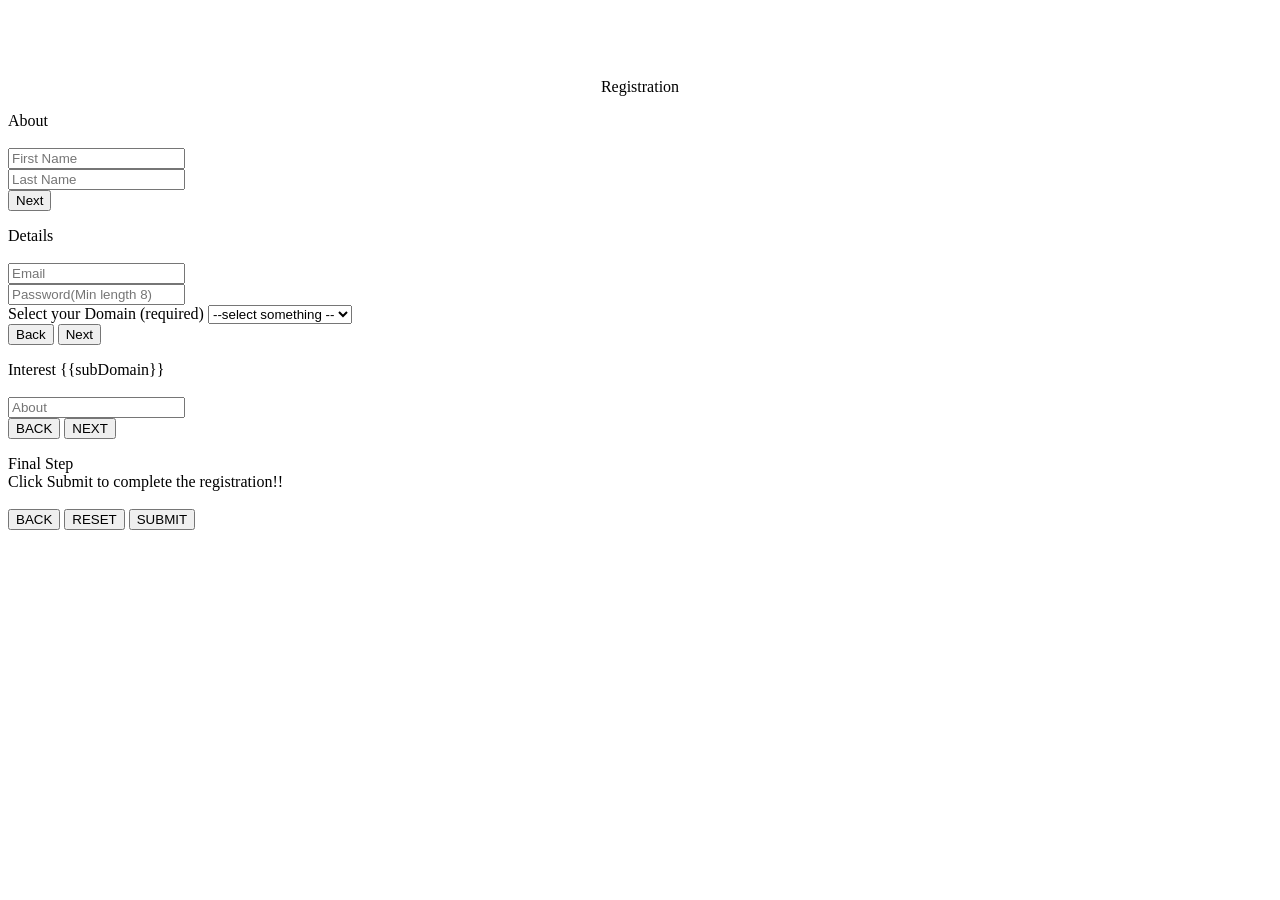
<file: angular-frontend/src/app/innovator-registrartion/innovator-registrartion.component.html>
<body class="view">
                              <div class="mask rgba-gradient">

                            <br>
                            <br>

                              <div class="height1" style="background-color: white;">
                                <br>
                                   <p style="background-color: white;text-align: center;">Registration</p>
                                 </div>
                                    <mat-horizontal-stepper linear #stepper class="height" >
                          
                          
                                      <mat-step [stepControl]="firstFormGroup" >
                                                <form [formGroup]="firstFormGroup" class="form" >
                                                  <ng-template matStepLabel>About</ng-template>
                                                  <br>
                                                  <br>
                                                  <mat-form-field labelPosition="top">
                                                     
                                                    <input matInput placeholder="First Name" formControlName="FirstName" required>
                                                  </mat-form-field>
                                                  <br>
                                                  <mat-form-field>
                                                   
                                                     <input matInput placeholder="Last Name" formControlName="LastName" required>
                                                   </mat-form-field>
                                                  <div>
                                                    <button mat-button matStepperNext  class="btn">Next</button>
                                                    <!-- <button mat-button matStepperNext  class="btn1" routerLink="/register">Cancel</button> -->
                          
                                                  </div>
                                                </form>
                                              </mat-step> 
                                          
                                 
                                       <mat-step [stepControl]="secondFormGroup"  >
                                         <form [formGroup]="secondFormGroup"  class="form" >
                                           <ng-template matStepLabel>Details</ng-template>
                                           <br>
                                           <br>
                                           <mat-form-field>
                                             <input matInput placeholder="Email" formControlName="email" required>
                                           </mat-form-field>
                                           <br>
                                           <mat-form-field>
                                              <input type="password" matInput placeholder="Password(Min length 8)" formControlName="password" minlength="8" required>
                                            </mat-form-field>
                                            <br>

                                            <mat-form-field>
                                                <mat-label>Select your Domain (required)</mat-label>
                                                <select #domain matNativeControl formControlName="domainCtrl" required>
                                                      <option label="--select something --"></option> 
                                                      <option value="IT">IT</option>
                                                      <option value="Tourism">TOURISM</option>
                                                    </select>
                                                    
                                            </mat-form-field>
                                          
                                                         
                                            <br>
                                           <div>
                                             <button mat-button matStepperPrevious class="btn">Back</button>
                                             <button mat-button matStepperNext class="btn">Next</button>
                                           </div>
                                         </form>
                                       </mat-step>
                                       <mat-step [stepControl]="thirdFormGroup" [optional]="isOptional" >
                                          <form [formGroup]="thirdFormGroup" class="form">
                                            <ng-template matStepLabel>Interest</ng-template>
                                           
                                            <mat-form-field >
                                                <mat-select  #subDomain placeholder="Sub-Domain" formControlName="subdomain" multiple>
                                                   <mat-option *ngFor="let subDomain of subDomainList" [value]="subDomain">{{subDomain}}</mat-option>
                                                </mat-select>
                                             </mat-form-field>
                                                <br>
                                              
                                              
                                                <br>

                                                   <mat-form-field>
       <input matInput placeholder="About">
   </mat-form-field>
   <br>
  

                                            <div>
                                              <button mat-button matStepperPrevious class="btn">BACK</button>
                                              <button mat-button matStepperNext class="btn1">NEXT</button>
                                            </div>
                                          </form>
                                        </mat-step>
                                           <mat-step  >
                                                <ng-template matStepLabel>Final Step</ng-template>
                                               
                                                 
                                                   <br>
                                                Click Submit to complete the registration!! 
                                         
                                                 
                                                   <br>
                                                   <br>
                                                <div>
                                                      <button mat-button matStepperPrevious class="btn2">BACK</button>
                                                      <button mat-button class="btn3" (click)="stepper.reset()">RESET</button>
                                                      <button mat-button class="btn3" (click)="register()">  SUBMIT </button>

                                                </div>
                                                <br>
                                             
                                                <!-- <div>
                                                  <button mat-raised-button  (click)="register()" color="primary" class="reg">Register</button>
                                                </div> -->
                                              </mat-step> 
                                        </mat-horizontal-stepper>
                                        </div>
                                        </body>
</file>
